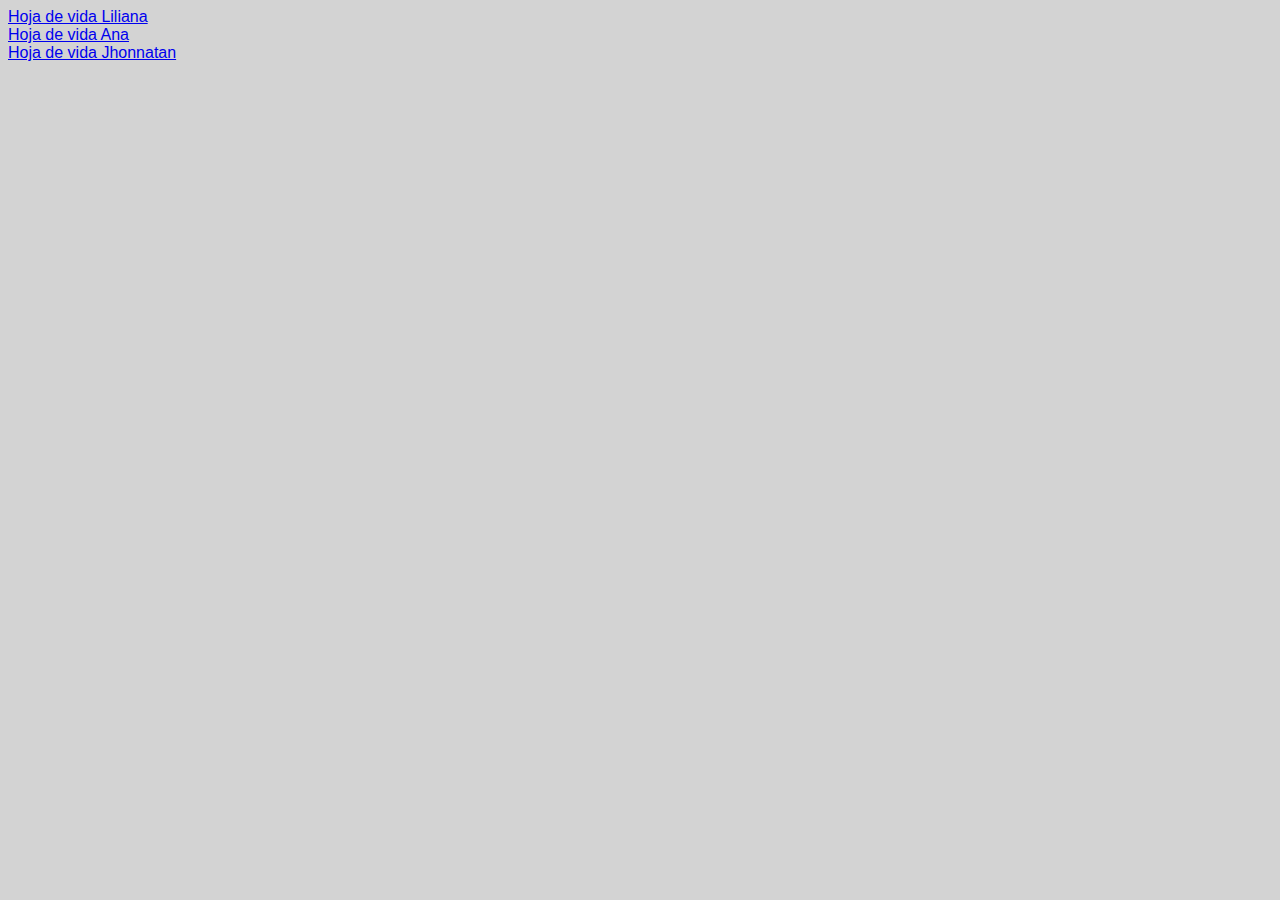
<file: Hoja de vida/index.html>
<!DOCTYPE html>
<html>
    <head>
        <link rel="stylesheet" type="text/css" href = "estilo.css" />
        <title></title>        
    </head>
    <body>

        <a href="hojaDeVidaLiliana.html">Hoja de vida Liliana</a><br>
        <a href="hojaDeVidaAna.html">Hoja de vida Ana</a><br>
        <a href="hojaDeVidaJhonnatan.html">Hoja de vida Jhonnatan</a><br>
    </body>
</html>
</file>
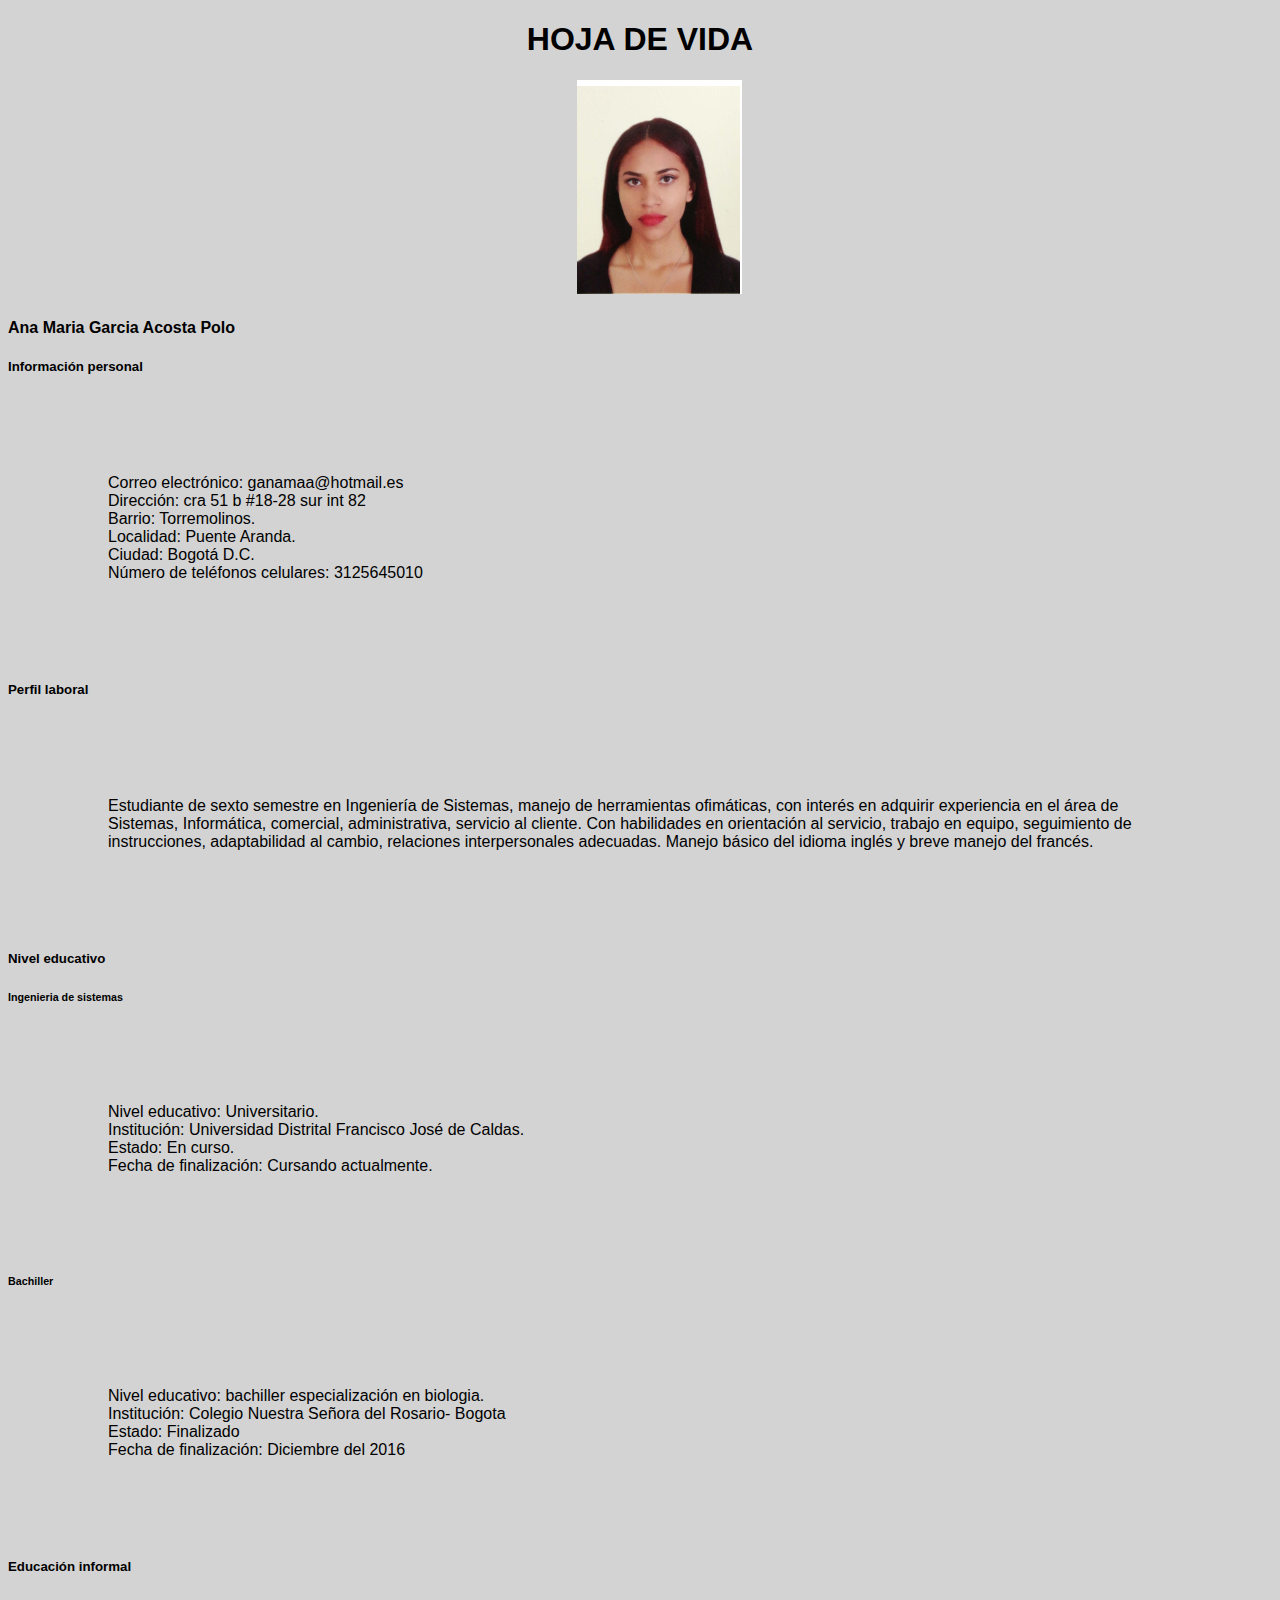
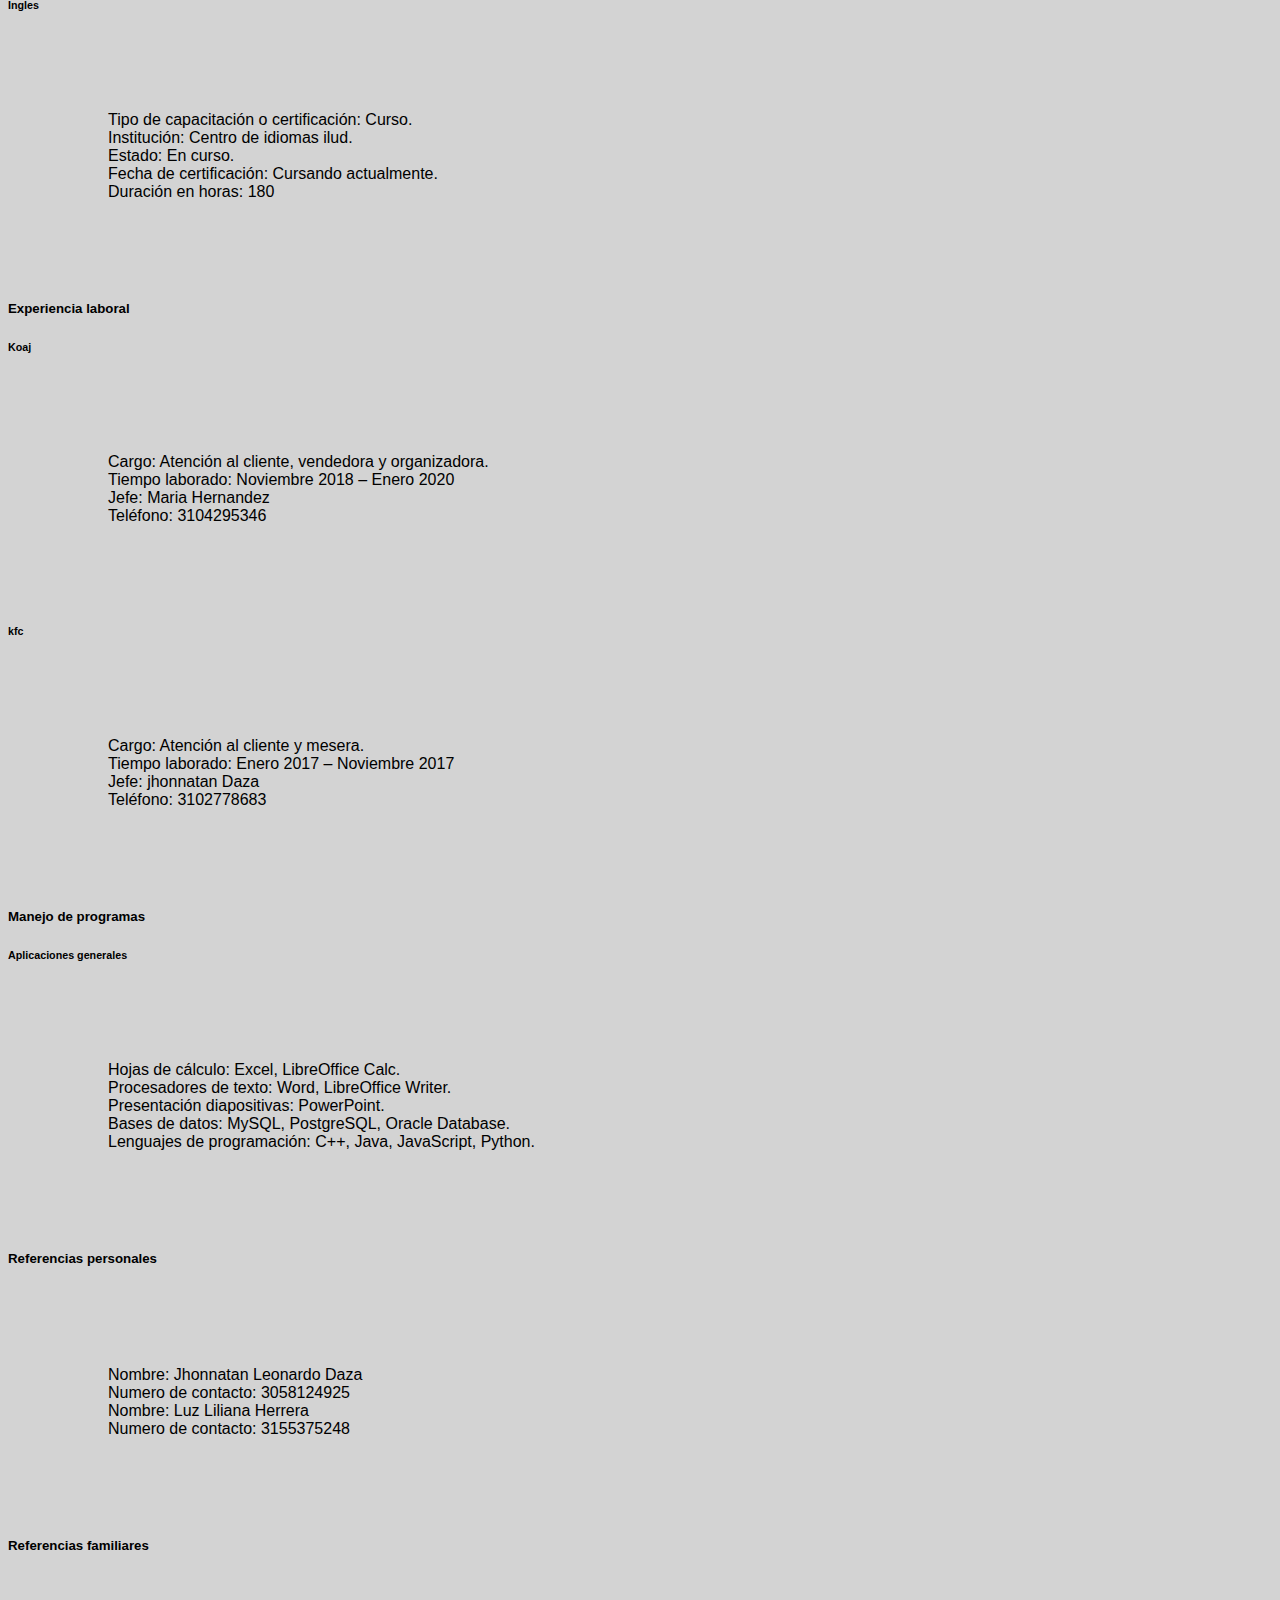
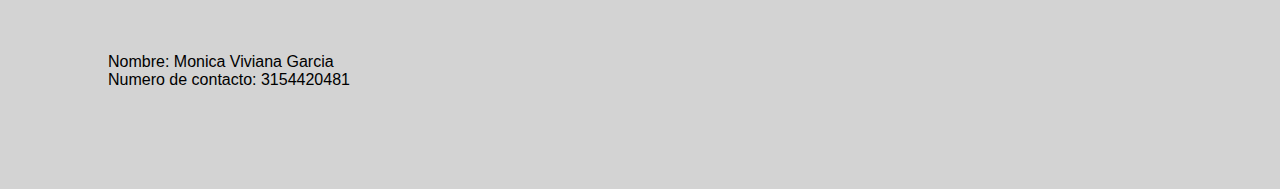
<file: Hoja de vida/hojaDeVidaAna.html>
<!DOCTYPE html>

<html lang="en" xmlns="http://www.w3.org/1999/xhtml">
<head>
    <meta charset="utf-8" />
	<link rel="stylesheet" type="text/css" href = "estilo.css" />
    <title></title>
</head>
<body>
    <center><h1>HOJA DE VIDA</h1></center>
    <img src="fotoLilianaHermosa.PNG">
    <h4>Ana Maria Garcia Acosta Polo</h4>
    <h5>Información personal</h5>
    <p>
        Correo electrónico: ganamaa@hotmail.es<br>
        Dirección: cra 51 b #18-28 sur int 82<br>
        Barrio: Torremolinos.<br>
        Localidad: Puente Aranda.<br>
        Ciudad: Bogotá D.C.<br>
        Número de teléfonos celulares: 3125645010<br>
    </p>
    <h5>Perfil laboral</h5>
    <p>
        Estudiante de sexto semestre en Ingeniería de Sistemas, manejo de herramientas ofimáticas, con interés en adquirir experiencia en el área de Sistemas, Informática, comercial, administrativa, servicio al cliente. Con habilidades en orientación al servicio, trabajo en equipo, seguimiento de instrucciones, adaptabilidad al cambio, relaciones interpersonales adecuadas. Manejo básico del idioma inglés y breve manejo del francés.
    </p>
    <h5>Nivel educativo</h5>
    <h6>Ingenieria de sistemas</h6>
    <p>
        Nivel educativo: Universitario.<br>
        Institución: Universidad Distrital Francisco José de Caldas.<br>
        Estado: En curso.<br>
        Fecha de finalización: Cursando actualmente.<br>
    </p>
    <h6>Bachiller</h6>
    <p>
        Nivel educativo: bachiller especialización en biologia.<br>
        Institución: Colegio Nuestra Señora del Rosario- Bogota<br>
        Estado: Finalizado<br>
        Fecha de finalización: Diciembre del 2016<br>
    </p>
    <h5>Educación informal</h5>
    <h6>Ingles</h6>
    <p>
        Tipo de capacitación o certificación: Curso.<br>
        Institución: Centro de idiomas ilud.<br>
        Estado: En curso.<br>
        Fecha de certificación: Cursando actualmente.<br>
        Duración en horas: 180<br>
    </p>
    <h5>Experiencia laboral</h5>
    <h6>Koaj</h6>
    <p>
        Cargo: Atención al cliente, vendedora y organizadora.<br>
        Tiempo laborado:  Noviembre 2018 – Enero 2020<br>
        Jefe: Maria Hernandez<br>
        Teléfono: 3104295346<br>
    </p>
    <h6>kfc</h6>
    <p>
        Cargo: Atención al cliente y mesera.<br>
        Tiempo laborado:  Enero 2017 – Noviembre 2017<br>
        Jefe: jhonnatan Daza<br>
        Teléfono: 3102778683<br>
    </p>
    <h5>Manejo de programas</h5>
    <h6>Aplicaciones generales</h6>
    <p>
        Hojas de cálculo: Excel, LibreOffice Calc.<br>
        Procesadores de texto: Word, LibreOffice Writer.<br>
        Presentación diapositivas: PowerPoint.<br>
        Bases de datos: MySQL, PostgreSQL, Oracle Database.<br>
        Lenguajes de programación: C++, Java, JavaScript, Python.<br>
    </p>
    <h5>Referencias personales</h5>
    <p>
        Nombre: Jhonnatan Leonardo Daza<br>
        Numero de contacto: 3058124925<br>
        Nombre: Luz Liliana Herrera<br>
        Numero de contacto: 3155375248<br>
    </p>
    <h5>Referencias familiares</h5>
    <p>
        Nombre: Monica Viviana Garcia<br>
        Numero de contacto: 3154420481<br>
    </p>
</body>
</html>
</file>
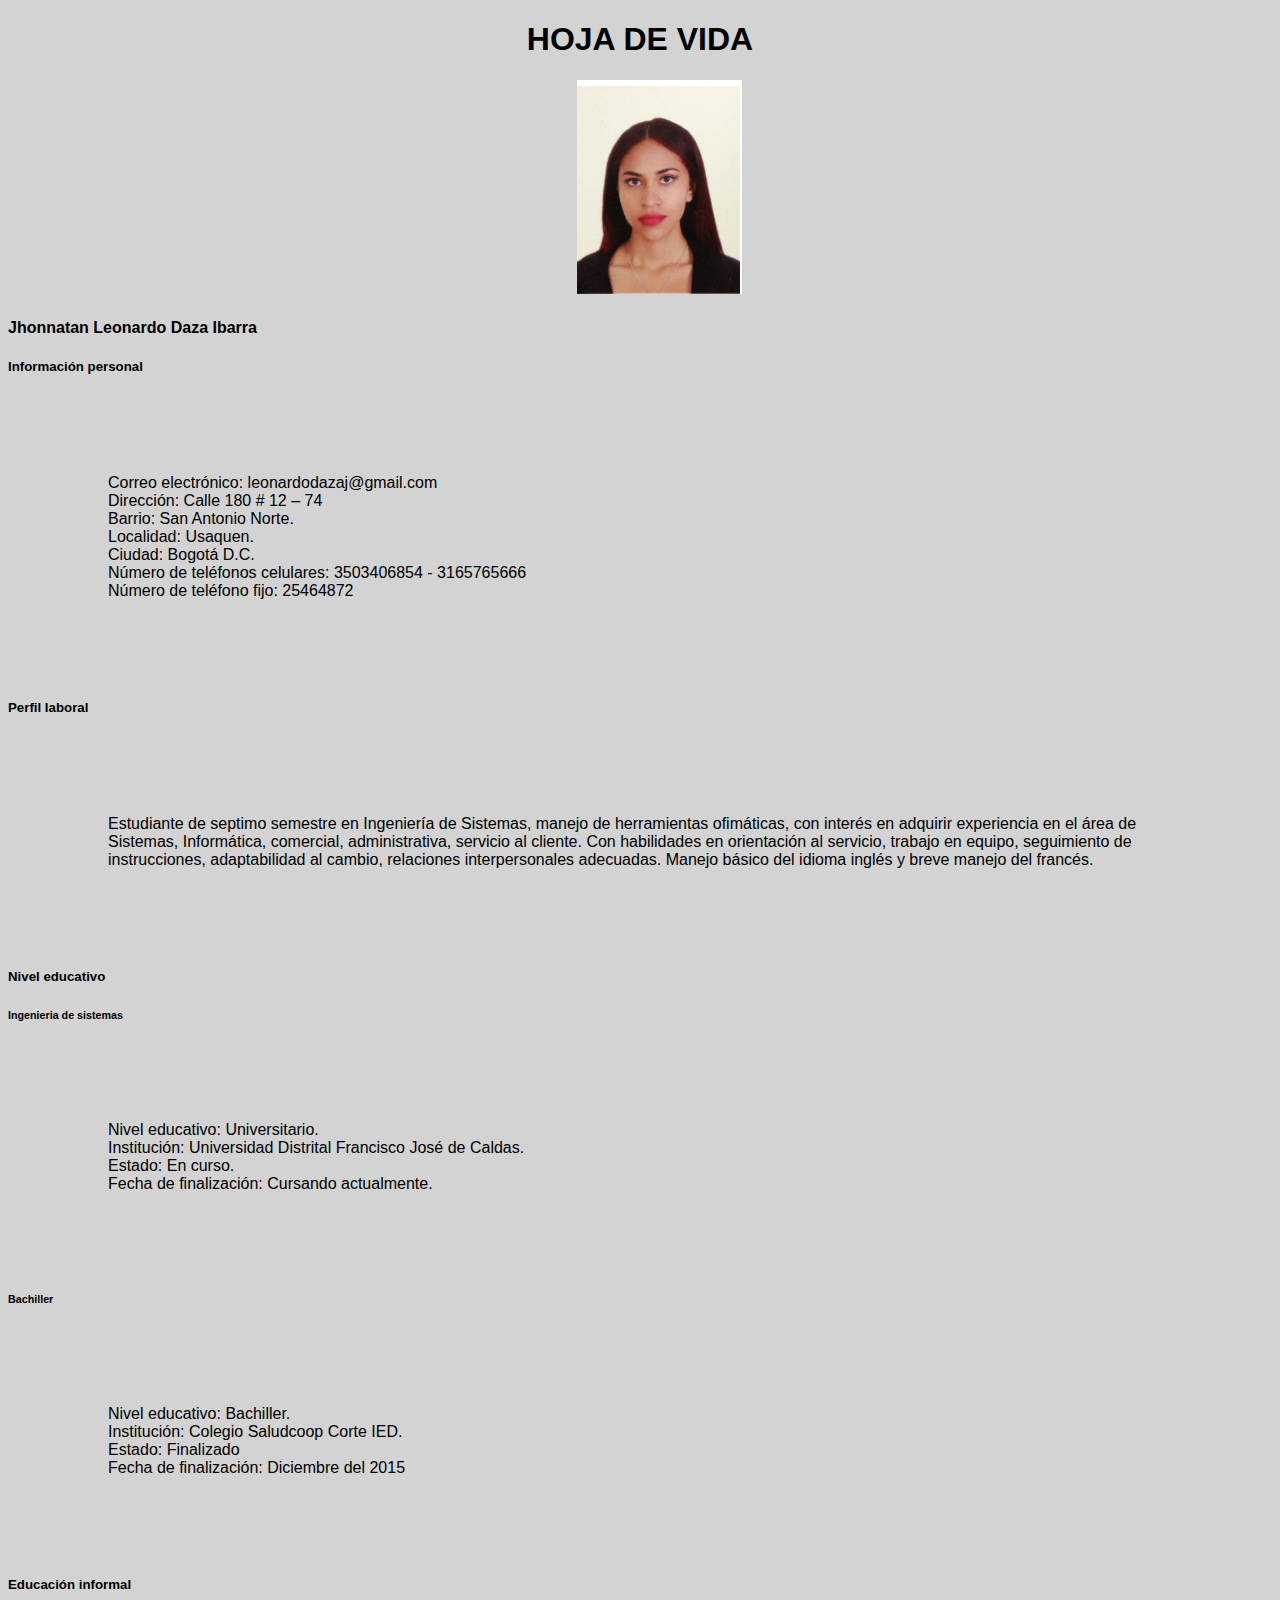
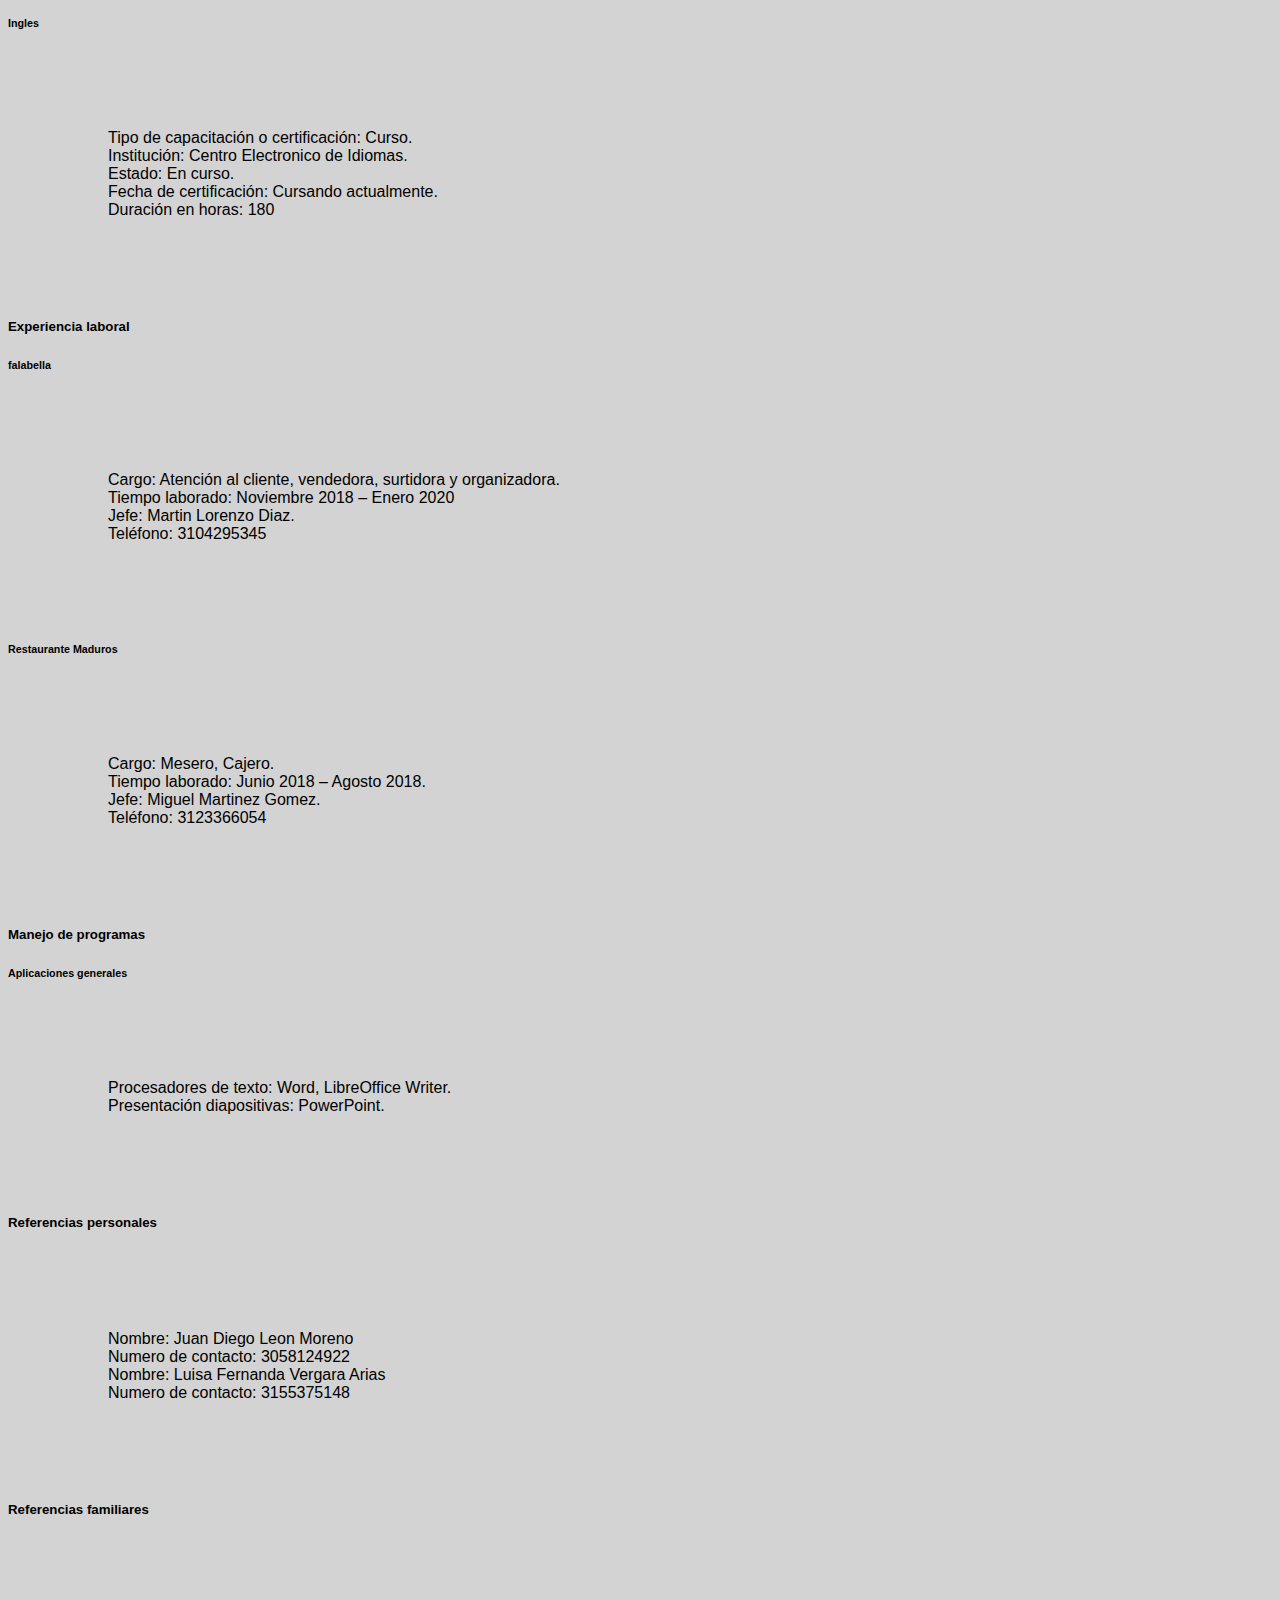
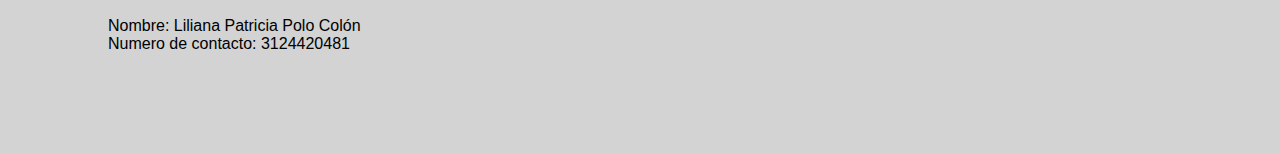
<file: Hoja de vida/hojaDeVidaJhonnatan.html>
<!DOCTYPE html>

<html lang="en" xmlns="http://www.w3.org/1999/xhtml">
<head>
    <meta charset="utf-8" />
	<link rel="stylesheet" type="text/css" href = "estilo.css" />
    <title></title>
</head>
<body>
    <center><h1>HOJA DE VIDA</h1></center>
    <img src="fotoLilianaHermosa.PNG">
    <h4>Jhonnatan Leonardo Daza Ibarra</h4>
    <h5>Información personal</h5>
    <p>
        Correo electrónico: leonardodazaj@gmail.com<br>
        Dirección: Calle 180 # 12 – 74<br>
        Barrio: San Antonio Norte.<br>
        Localidad: Usaquen.<br>
        Ciudad: Bogotá D.C.<br>
        Número de teléfonos celulares: 3503406854 - 3165765666<br>
        Número de teléfono fijo: 25464872<br>
    </p>
    <h5>Perfil laboral</h5>
    <p>
        Estudiante de septimo semestre en Ingeniería de Sistemas, manejo de herramientas ofimáticas, con interés en adquirir experiencia en el área de Sistemas, Informática, comercial, administrativa, servicio al cliente. Con habilidades en orientación al servicio, trabajo en equipo, seguimiento de instrucciones, adaptabilidad al cambio, relaciones interpersonales adecuadas. Manejo básico del idioma inglés y breve manejo del francés.
    </p>
    <h5>Nivel educativo</h5>
    <h6>Ingenieria de sistemas</h6>
    <p>
        Nivel educativo: Universitario.<br>
        Institución: Universidad Distrital Francisco José de Caldas.<br>
        Estado: En curso.<br>
        Fecha de finalización: Cursando actualmente.<br>
    </p>
    <h6>Bachiller </h6>
    <p>
        Nivel educativo: Bachiller.<br>
        Institución: Colegio Saludcoop Corte IED.<br>
        Estado: Finalizado<br>
        Fecha de finalización: Diciembre del 2015<br>
    </p>
    <h5>Educación informal</h5>
    <h6>Ingles</h6>
    <p>
        Tipo de capacitación o certificación: Curso.<br>
        Institución: Centro Electronico de Idiomas.<br>
        Estado: En curso.<br>
        Fecha de certificación: Cursando actualmente.<br>
        Duración en horas: 180<br>
    </p>
    <h5>Experiencia laboral</h5>
    <h6>falabella</h6>
    <p>
        Cargo: Atención al cliente, vendedora, surtidora y organizadora.<br>
        Tiempo laborado:  Noviembre 2018 – Enero 2020<br>
        Jefe: Martin Lorenzo Diaz.<br>
        Teléfono: 3104295345<br>
    </p>
    <h6>Restaurante Maduros</h6>
    <p>
        Cargo: Mesero, Cajero.<br>
        Tiempo laborado: Junio 2018 – Agosto 2018.<br>
        Jefe: Miguel Martinez Gomez.<br>
        Teléfono: 3123366054<br>
    </p>
    
    <h5>Manejo de programas</h5>
    <h6>Aplicaciones generales</h6>
    <p>
        Procesadores de texto: Word, LibreOffice Writer.<br>
        Presentación diapositivas: PowerPoint.<br>

    </p>
    <h5>Referencias personales</h5>
    <p>
        Nombre: Juan Diego Leon Moreno<br>
        Numero de contacto: 3058124922<br>
        Nombre: Luisa Fernanda Vergara Arias<br>
        Numero de contacto: 3155375148<br>
    </p>
    <h5>Referencias familiares</h5>
    <p>
        Nombre: Liliana Patricia Polo Colón<br>
        Numero de contacto: 3124420481<br>
    </p>
</body>
</html>
</file>
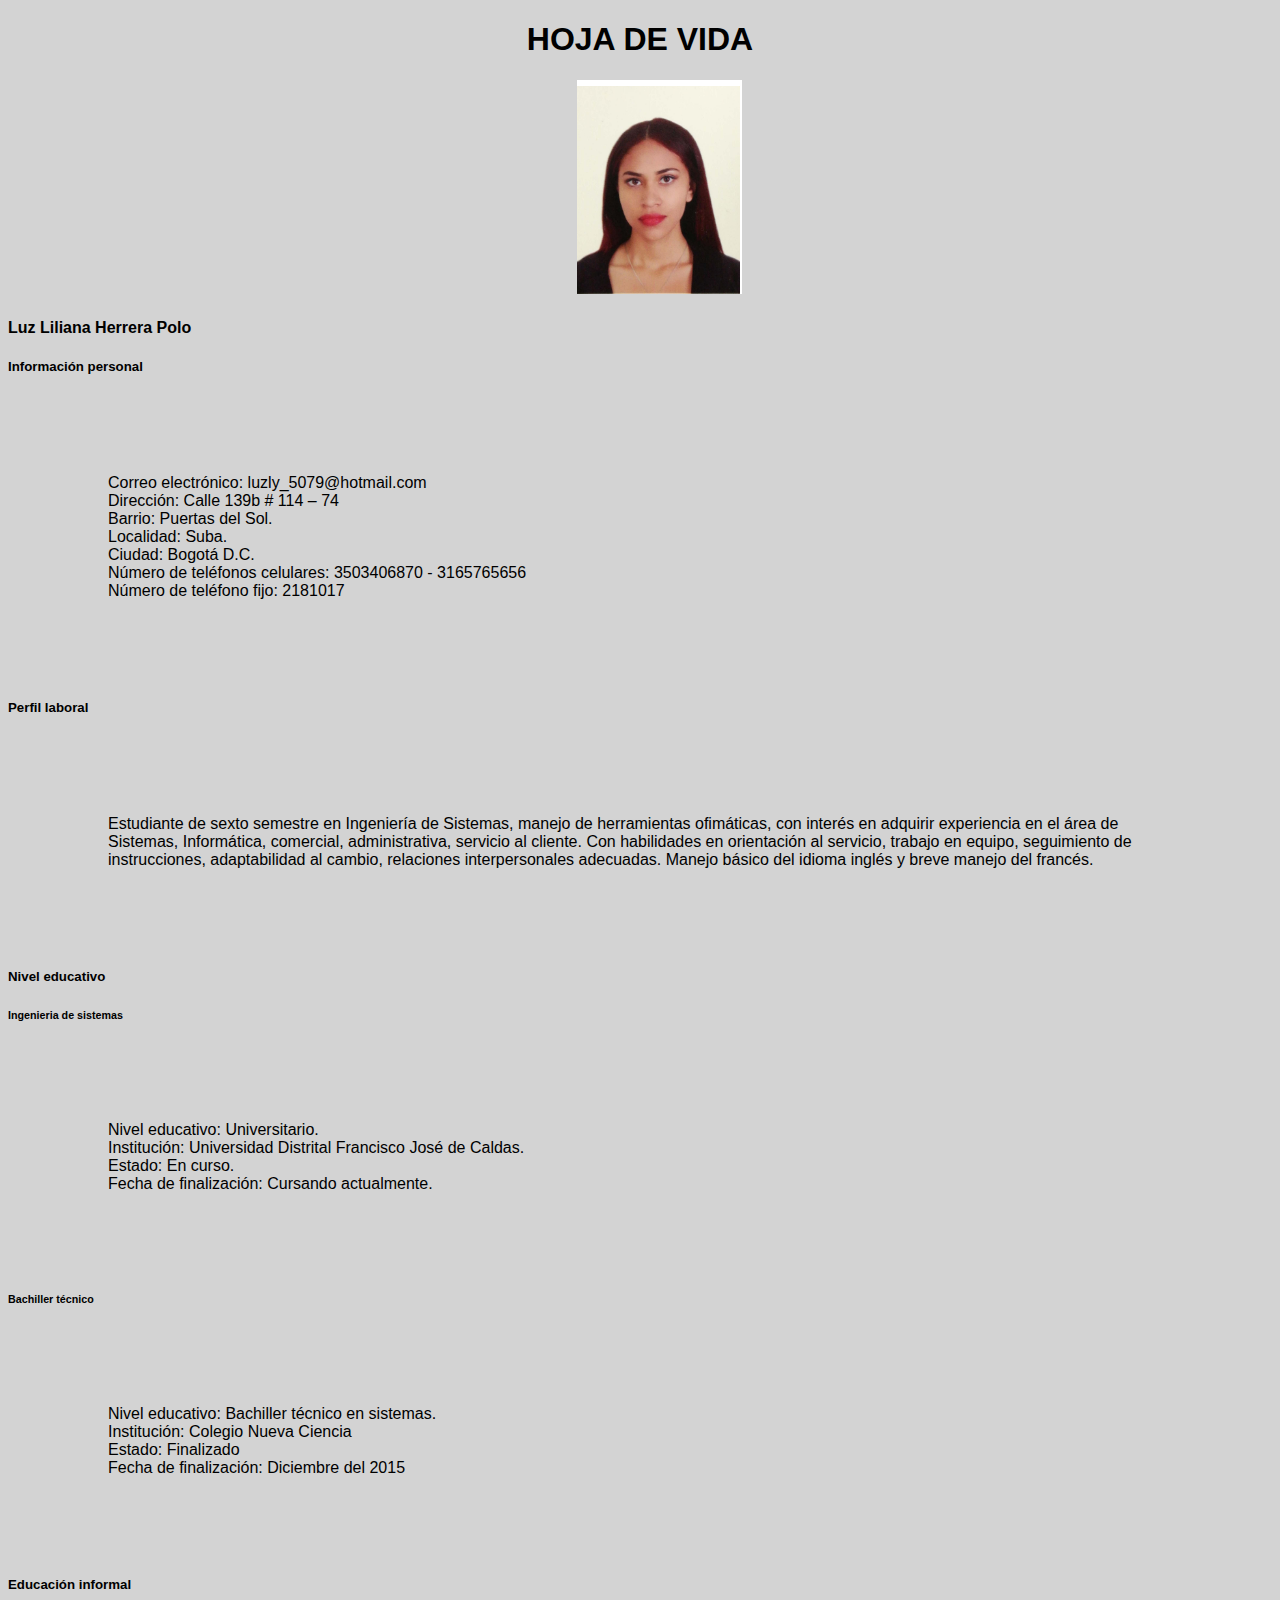
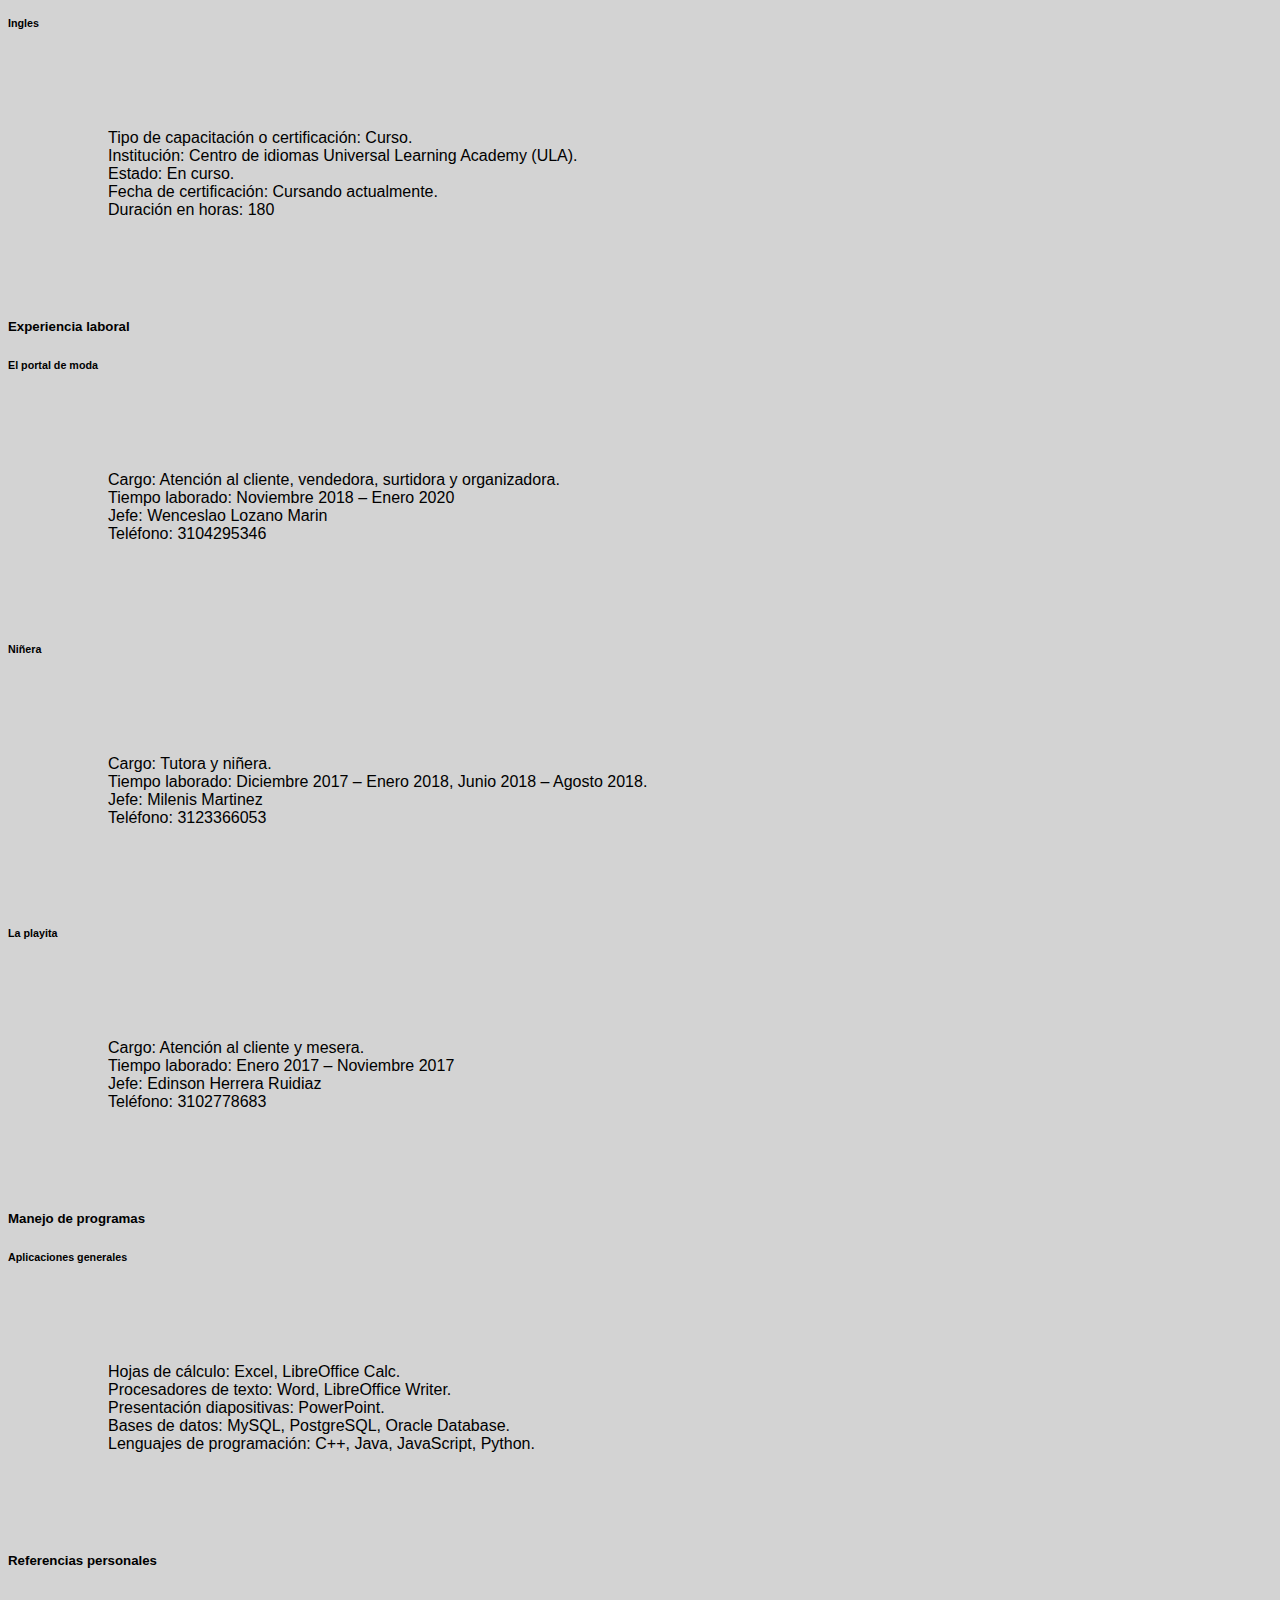
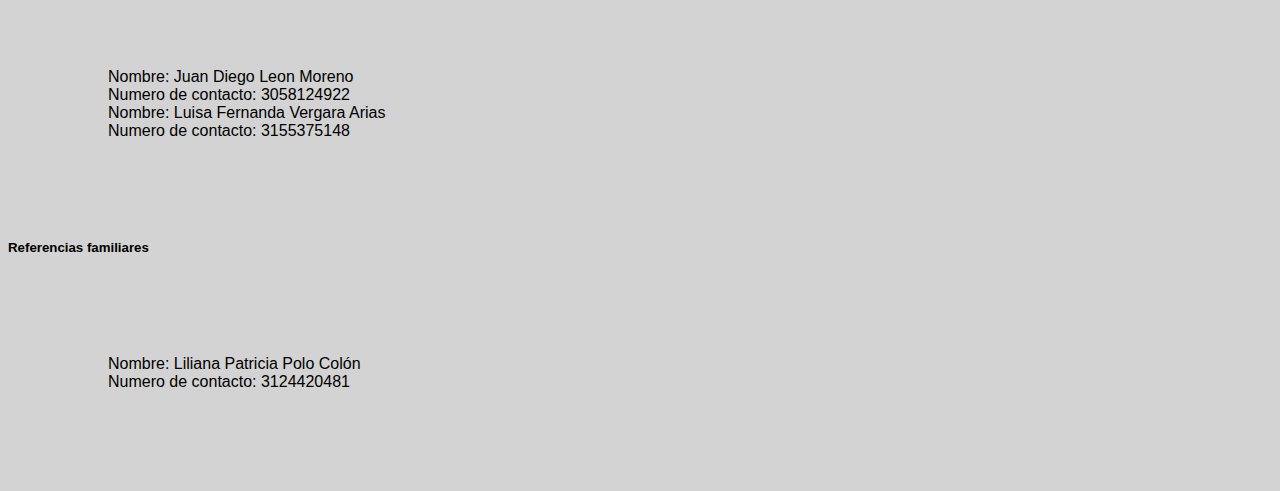
<file: Hoja de vida/hojaDeVidaLiliana.html>
<!DOCTYPE html>

<html lang="en" xmlns="http://www.w3.org/1999/xhtml">
<head>
    <meta charset="utf-8" /> 
	<link rel="stylesheet" type="text/css" href = "estilo.css" />
    <title></title>
</head>
<body>
    <center><h1>HOJA DE VIDA</h1></center>
    <img src="fotoLilianaHermosa.PNG">
    <h4>Luz Liliana Herrera Polo</h4>
    <h5>Información personal</h5>
    <p>
        Correo electrónico: luzly_5079@hotmail.com<br>
        Dirección: Calle 139b # 114 – 74<br>
        Barrio: Puertas del Sol.<br>
        Localidad: Suba.<br>
        Ciudad: Bogotá D.C.<br>
        Número de teléfonos celulares: 3503406870 - 3165765656<br>
        Número de teléfono fijo: 2181017<br>
    </p>
    <h5>Perfil laboral</h5>
    <p>
        Estudiante de sexto semestre en Ingeniería de Sistemas, manejo de herramientas ofimáticas, con interés en adquirir experiencia en el área de Sistemas, Informática, comercial, administrativa, servicio al cliente. Con habilidades en orientación al servicio, trabajo en equipo, seguimiento de instrucciones, adaptabilidad al cambio, relaciones interpersonales adecuadas. Manejo básico del idioma inglés y breve manejo del francés.
    </p>
    <h5>Nivel educativo</h5>
    <h6>Ingenieria de sistemas</h6>
    <p>
        Nivel educativo: Universitario.<br>
        Institución: Universidad Distrital Francisco José de Caldas.<br>
        Estado: En curso.<br>
        Fecha de finalización: Cursando actualmente.<br>
    </p>
    <h6>Bachiller técnico</h6>
    <p>
        Nivel educativo: Bachiller técnico en sistemas.<br>
        Institución: Colegio Nueva Ciencia<br>
        Estado: Finalizado<br>
        Fecha de finalización: Diciembre del 2015<br>
    </p>
    <h5>Educación informal</h5>
    <h6>Ingles</h6>
    <p>
        Tipo de capacitación o certificación: Curso.<br>
        Institución: Centro de idiomas Universal Learning Academy (ULA).<br>
        Estado: En curso.<br>
        Fecha de certificación: Cursando actualmente.<br>
        Duración en horas: 180<br>
    </p>
    <h5>Experiencia laboral</h5>
    <h6>El portal de moda</h6>
    <p>
        Cargo: Atención al cliente, vendedora, surtidora y organizadora.<br>
        Tiempo laborado:  Noviembre 2018 – Enero 2020<br>
        Jefe: Wenceslao Lozano Marin<br>
        Teléfono: 3104295346<br>
    </p>
    <h6>Niñera</h6>
    <p>
        Cargo: Tutora y niñera.<br>
        Tiempo laborado: Diciembre 2017 – Enero 2018, Junio 2018 – Agosto 2018.<br>
        Jefe: Milenis Martinez<br>
        Teléfono: 3123366053<br>
    </p>
    <h6>La playita</h6>
    <p>
        Cargo: Atención al cliente y mesera.<br>
        Tiempo laborado:  Enero 2017 – Noviembre 2017<br>
        Jefe: Edinson Herrera Ruidiaz<br>
        Teléfono: 3102778683<br>
    </p>
    <h5>Manejo de programas</h5>
    <h6>Aplicaciones generales</h6>
    <p>
        Hojas de cálculo: Excel, LibreOffice Calc.<br>
        Procesadores de texto: Word, LibreOffice Writer.<br>
        Presentación diapositivas: PowerPoint.<br>
        Bases de datos: MySQL, PostgreSQL, Oracle Database.<br>
        Lenguajes de programación: C++, Java, JavaScript, Python.<br>
    </p>
    <h5>Referencias personales</h5>
    <p>
        Nombre: Juan Diego Leon Moreno<br>
        Numero de contacto: 3058124922<br>
        Nombre: Luisa Fernanda Vergara Arias<br>
        Numero de contacto: 3155375148<br>
    </p>
    <h5>Referencias familiares</h5>
    <p>
        Nombre: Liliana Patricia Polo Colón<br>
        Numero de contacto: 3124420481<br>
    </p>
</body>
</html>
</file>
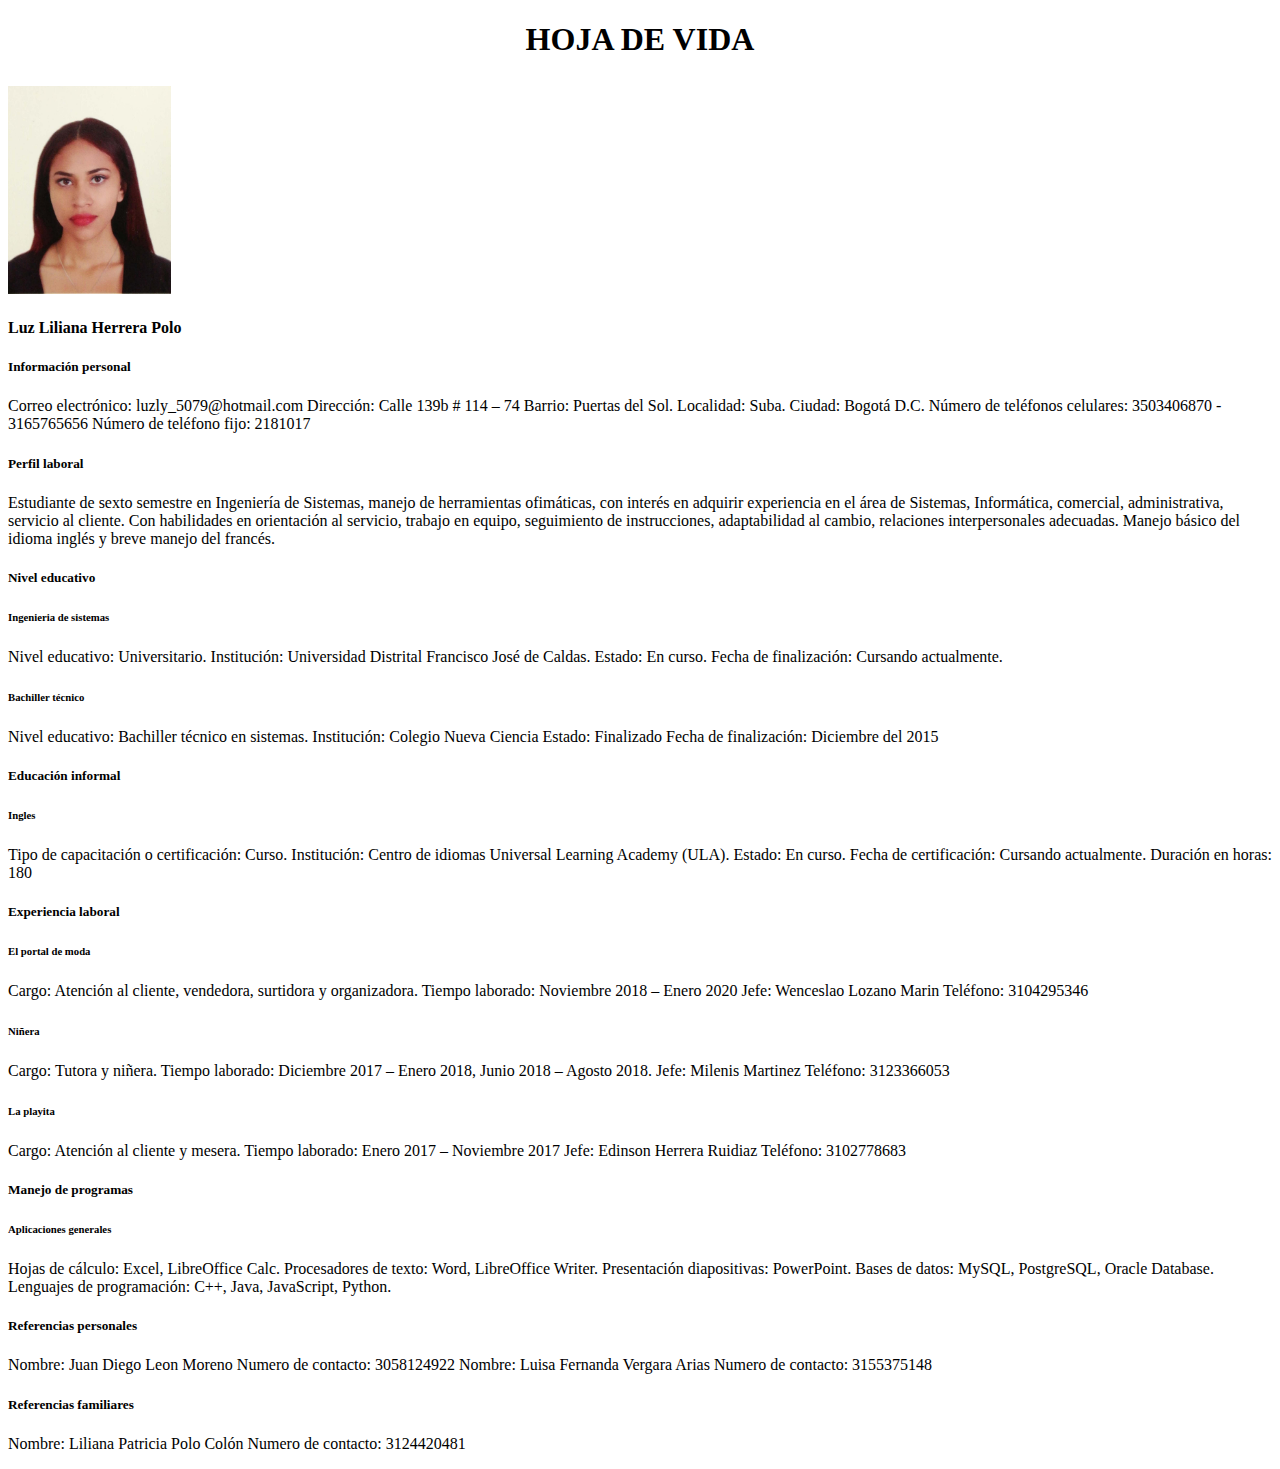
<file: Hoja de vida/hojasDeVida.html>
<!DOCTYPE html>

<html lang="en" xmlns="http://www.w3.org/1999/xhtml">
<head>
    <meta charset="utf-8" />
    <title></title>
</head>
<body>
    <center><h1>HOJA DE VIDA</h1></center>
    <img src="fotoLilianaHermosa.PNG">
    <h4>Luz Liliana Herrera Polo</h4>
    <h5>Información personal</h5>
    <p>
        Correo electrónico: luzly_5079@hotmail.com
        Dirección: Calle 139b # 114 – 74
        Barrio: Puertas del Sol.
        Localidad: Suba.
        Ciudad: Bogotá D.C.
        Número de teléfonos celulares: 3503406870 - 3165765656
        Número de teléfono fijo: 2181017
    </p>
    <h5>Perfil laboral</h5>
    <p>
        Estudiante de sexto semestre en Ingeniería de Sistemas, manejo de herramientas ofimáticas, con interés en adquirir experiencia en el área de Sistemas, Informática, comercial, administrativa, servicio al cliente. Con habilidades en orientación al servicio, trabajo en equipo, seguimiento de instrucciones, adaptabilidad al cambio, relaciones interpersonales adecuadas. Manejo básico del idioma inglés y breve manejo del francés.
    </p>
    <h5>Nivel educativo</h5>
    <h6>Ingenieria de sistemas</h6>
    <p>
        Nivel educativo: Universitario.
        Institución: Universidad Distrital Francisco José de Caldas.
        Estado: En curso.
        Fecha de finalización: Cursando actualmente.
    </p>
    <h6>Bachiller técnico</h6>
    <p>
        Nivel educativo: Bachiller técnico en sistemas.
        Institución: Colegio Nueva Ciencia
        Estado: Finalizado
        Fecha de finalización: Diciembre del 2015
    </p>
    <h5>Educación informal</h5>
    <h6>Ingles</h6>
    <p>
        Tipo de capacitación o certificación: Curso.
        Institución: Centro de idiomas Universal Learning Academy (ULA).
        Estado: En curso.
        Fecha de certificación: Cursando actualmente.
        Duración en horas: 180
    </p>
    <h5>Experiencia laboral</h5>
    <h6>El portal de moda</h6>
    <p>
        Cargo: Atención al cliente, vendedora, surtidora y organizadora.
        Tiempo laborado:  Noviembre 2018 – Enero 2020
        Jefe: Wenceslao Lozano Marin
        Teléfono: 3104295346
    </p>
    <h6>Niñera</h6>
    <p>
        Cargo: Tutora y niñera.
        Tiempo laborado: Diciembre 2017 – Enero 2018, Junio 2018 – Agosto 2018.
        Jefe: Milenis Martinez
        Teléfono: 3123366053
    </p>
    <h6>La playita</h6>
    <p>
        Cargo: Atención al cliente y mesera.
        Tiempo laborado:  Enero 2017 – Noviembre 2017
        Jefe: Edinson Herrera Ruidiaz
        Teléfono: 3102778683
    </p>
    <h5>Manejo de programas</h5>
    <h6>Aplicaciones generales</h6>
    <p>
        Hojas de cálculo: Excel, LibreOffice Calc.
        Procesadores de texto: Word, LibreOffice Writer.
        Presentación diapositivas: PowerPoint.
        Bases de datos: MySQL, PostgreSQL, Oracle Database.
        Lenguajes de programación: C++, Java, JavaScript, Python.
    </p>
    <h5>Referencias personales</h5>
    <p>
        Nombre: Juan Diego Leon Moreno
        Numero de contacto: 3058124922
        Nombre: Luisa Fernanda Vergara Arias
        Numero de contacto: 3155375148
    </p>
    <h5>Referencias familiares</h5>
    <p>
        Nombre: Liliana Patricia Polo Colón
        Numero de contacto: 3124420481
    </p>
</body>
</html>
</file>
<file: Hoja de vida/estilo.css>
body{
	font-family: 'Open Sans', sans-serif;
	text-aling: justify;
	background-color: lightGray;
}
p{
	margin:100px;
}
img{
	margin-left: 45%;
}
</file>
